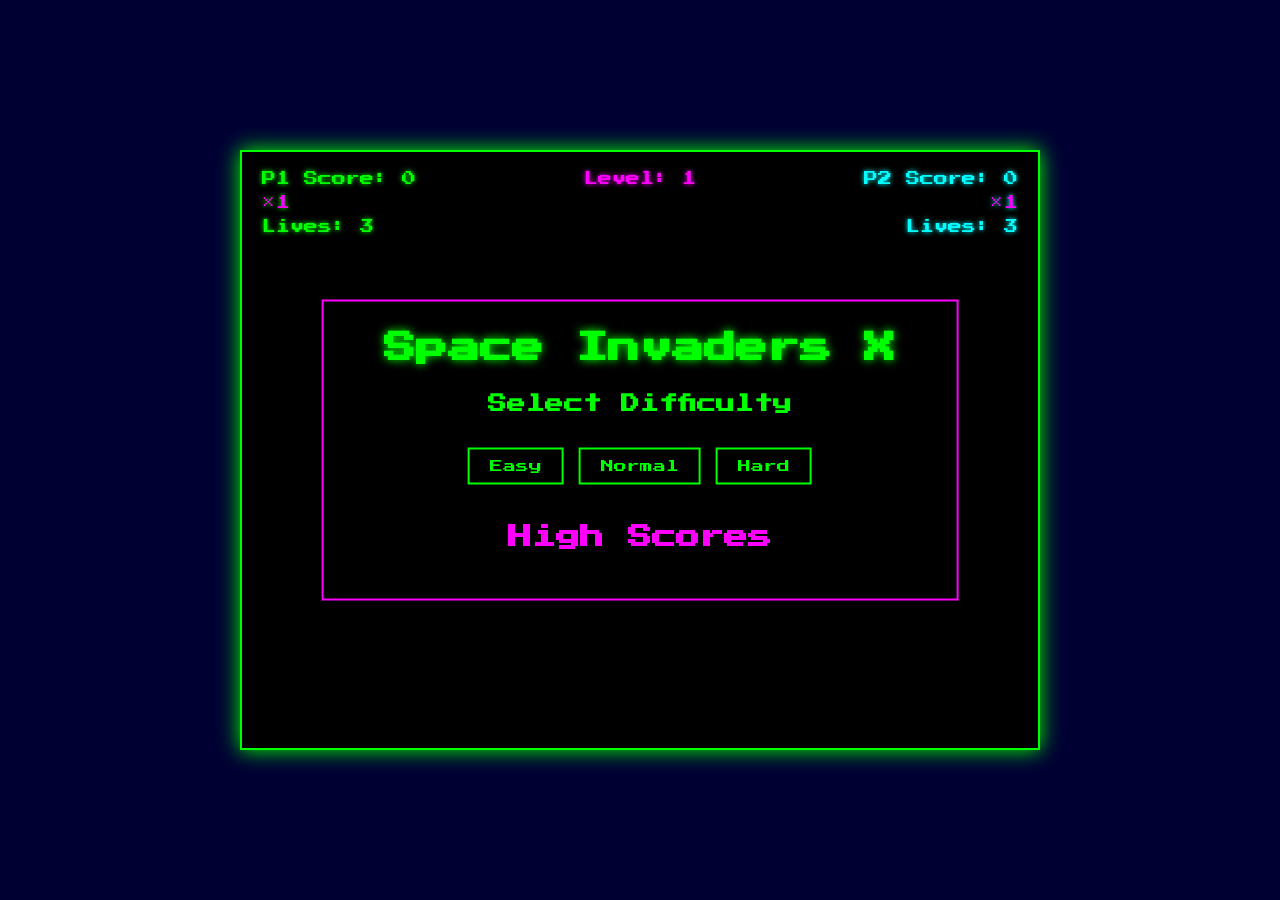
<file: games/ai-generated-platformer/index.html>
<!DOCTYPE html>
<html lang="en">
<head>
    <meta charset="UTF-8">
    <meta name="viewport" content="width=device-width, initial-scale=1.0">
    <title>Space Invaders X</title>
    <link rel="stylesheet" href="styles.css">
</head>
<body>
    <div class="game-container">
        <div class="hud">
            <div class="player1-hud">
                <div class="score">P1 Score: <span id="score1">0</span></div>
                <div class="multiplier">×<span id="multiplier1">1</span></div>
                <div class="lives">Lives: <span id="lives1">3</span></div>
                <div class="powerup-timer" id="powerupTimer1"></div>
            </div>
            <div class="level">Level: <span id="level">1</span></div>
            <div class="player2-hud">
                <div class="score">P2 Score: <span id="score2">0</span></div>
                <div class="multiplier">×<span id="multiplier2">1</span></div>
                <div class="lives">Lives: <span id="lives2">3</span></div>
                <div class="powerup-timer" id="powerupTimer2"></div>
            </div>
        </div>
        <canvas id="gameCanvas"></canvas>
        <div class="menu" id="menu">
            <h1>Space Invaders X</h1>
            <div class="difficulty-selection">
                <h3>Select Difficulty</h3>
                <div class="difficulty">
                    <button class="difficulty-btn" data-difficulty="easy">Easy</button>
                    <button class="difficulty-btn" data-difficulty="normal">Normal</button>
                    <button class="difficulty-btn" data-difficulty="hard">Hard</button>
                </div>
                <button id="startBtn" class="hidden">Start Game</button>
            </div>
            <div class="high-scores">
                <h2>High Scores</h2>
                <ol id="highScoresList"></ol>
            </div>
        </div>
        <div class="game-over hidden" id="gameOver">
            <h2>Game Over</h2>
            <p>Player 1 Score: <span id="finalScore1">0</span></p>
            <p>Player 2 Score: <span id="finalScore2">0</span></p>
            <p>Total Score: <span id="finalScoreTotal">0</span></p>
            <button id="restartBtn">Play Again</button>
        </div>
    </div>
    <div class="pause-overlay hidden" id="pauseOverlay">
        <h2>PAUSED</h2>
        <p>Press P to resume</p>
    </div>
    <script type="module" src="game.js"></script>
</body>
</html>
</file>
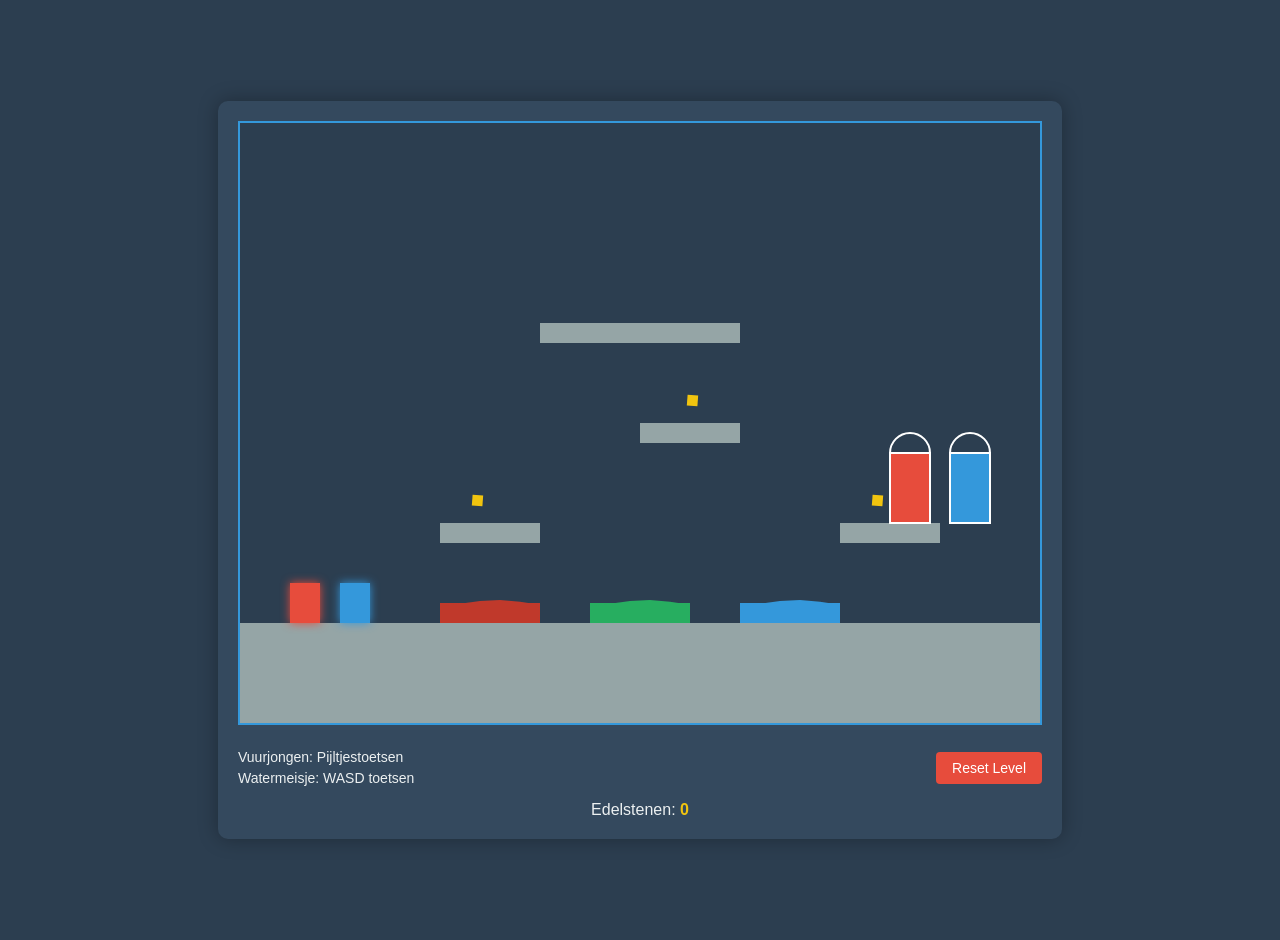
<file: games/ai-generated-vjwm/index.html>
<!DOCTYPE html>
<html lang="en">
<head>
    <meta charset="UTF-8">
    <meta name="viewport" content="width=device-width, initial-scale=1.0">
    <title>Vuurjongen & Watermeisje</title>
    <link rel="stylesheet" href="styles.css">
</head>
<body>
    <div class="game-container">
        <canvas id="gameCanvas"></canvas>
        <div class="controls">
            <div class="player-controls">
                <p>Vuurjongen: Pijltjestoetsen</p>
                <p>Watermeisje: WASD toetsen</p>
            </div>
            <button id="resetButton">Reset Level</button>
        </div>
        <div id="gameStats">
            <span>Edelstenen: <span id="gemsCollected">0</span></span>
        </div>
    </div>
    <script src="js/collision.js"></script>
    <script src="js/player.js"></script>
    <script src="js/level.js"></script>
    <script src="js/game.js"></script>
</body>
</html>
</file>
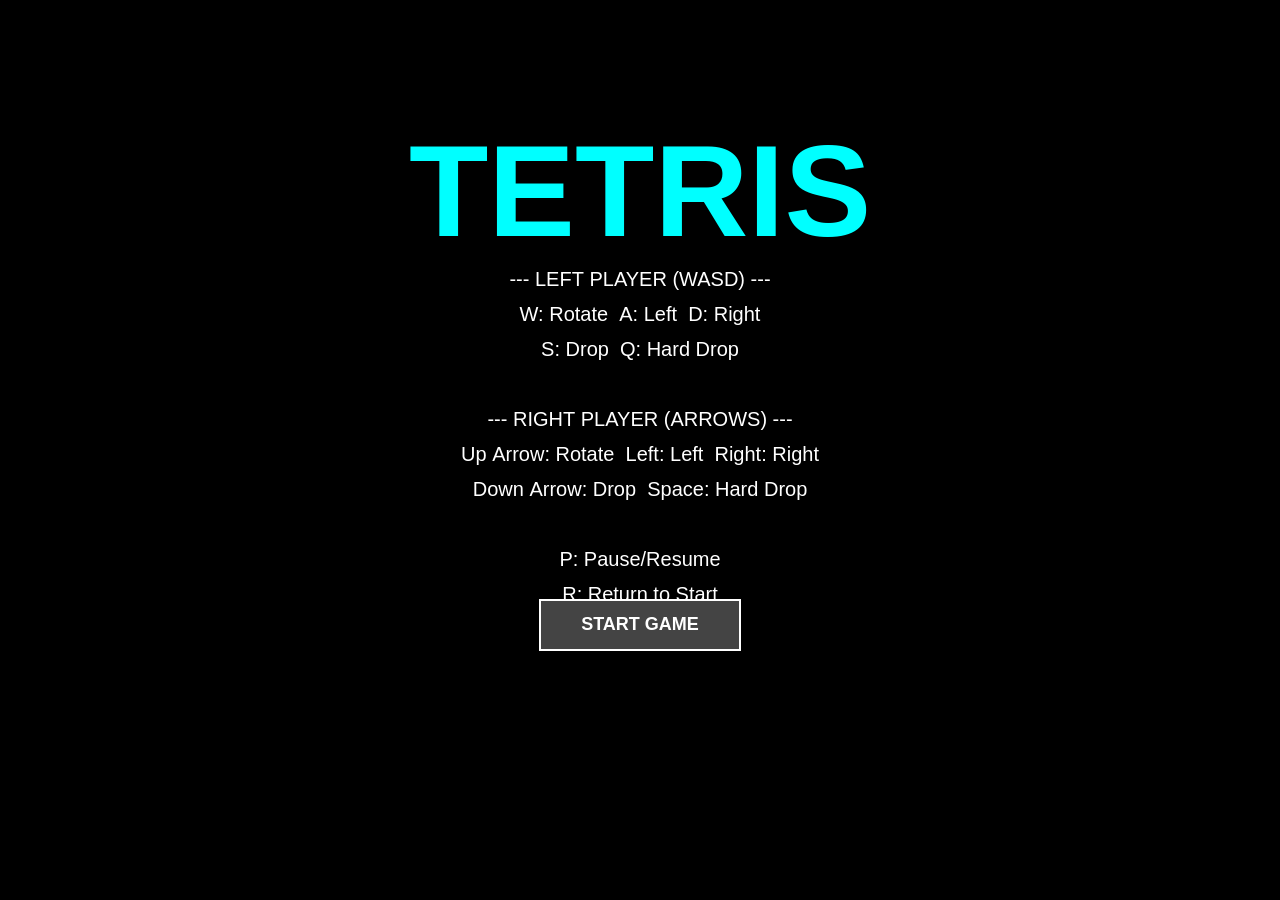
<file: games/Tetris-5v-26/index.html>
<!doctype html>
<html lang="nl">
<head>
  <meta charset="utf-8" />
  <meta name="viewport" content="width=device-width, initial-scale=1" />
  <title>Tetris – Les 1</title>

  <style>
    html, body {
      margin: 0;
      padding: 0;
      overflow: hidden;
      background: black;
    }
    canvas { display: block; }
  </style>
</head>
<body>
  <!-- canvas for the game -->
  <canvas id="tetris"></canvas>

  <!-- game code -->
  <script src="./game.js"></script>

  <script>
    // start when DOM is ready
    window.addEventListener('DOMContentLoaded', () => {
      Tetris.start('tetris');
    });
  </script>
</body>
</html>
</file>
<file: games/ai-generated-platformer/styles.css>
@import url('https://fonts.googleapis.com/css2?family=Press+Start+2P&display=swap');

:root {
    --primary-color: #00ff00;
    --secondary-color: #ff00ff;
    --background-color: #000033;
    --text-color: #ffffff;
}

* {
    margin: 0;
    padding: 0;
    box-sizing: border-box;
}

body {
    background-color: var(--background-color);
    font-family: 'Press Start 2P', cursive;
    color: var(--text-color);
    display: flex;
    justify-content: center;
    align-items: center;
    min-height: 100vh;
    overflow: hidden;
}

.game-container {
    position: relative;
    width: 800px;
    height: 600px;
    border: 2px solid var(--primary-color);
    box-shadow: 0 0 20px var(--primary-color);
}

#gameCanvas {
    width: 100%;
    height: 100%;
    background-color: black;
}

.hud {
    position: absolute;
    top: 20px;
    left: 20px;
    right: 20px;
    display: flex;
    justify-content: space-between;
    align-items: flex-start;
    font-size: 14px;
}

.player1-hud, .player2-hud {
    display: flex;
    flex-direction: column;
    gap: 10px;
}

.player1-hud {
    color: #00ff00;
    text-shadow: 0 0 5px #00ff00;
}

.player2-hud {
    color: #00ffff;
    text-shadow: 0 0 5px #00ffff;
    text-align: right;
}

.level {
    color: var(--secondary-color);
    text-shadow: 0 0 5px var(--secondary-color);
    text-align: center;
}

.multiplier {
    color: #ff00ff;
    animation: pulse 1s infinite;
}

#powerupTimer1, #powerupTimer2 {
    height: 4px;
    background-color: var(--secondary-color);
    transition: width 0.1s linear;
    width: 0;
    margin-top: 5px;
}

#powerupTimer1 {
    background-color: #00ff00;
}

#powerupTimer2 {
    background-color: #00ffff;
    margin-left: auto;
}

@keyframes pulse {
    0% { transform: scale(1); }
    50% { transform: scale(1.2); }
    100% { transform: scale(1); }
}

.menu, .game-over, .pause-overlay {
    position: absolute;
    top: 50%;
    left: 50%;
    transform: translate(-50%, -50%);
    background-color: rgba(0, 0, 0, 0.9);
    padding: 30px;
    border: 2px solid var(--secondary-color);
    text-align: center;
    width: 80%;
}

h1 {
    color: var(--primary-color);
    font-size: 2em;
    margin-bottom: 30px;
    text-shadow: 0 0 10px var(--primary-color);
}

h2 {
    color: var(--secondary-color);
    font-size: 1.5em;
    margin: 20px 0;
}

.difficulty-selection {
    margin: 20px 0;
    display: flex;
    flex-direction: column;
    align-items: center;
    gap: 15px;
}

.difficulty-selection h3 {
    color: var(--primary-color);
    margin-bottom: 10px;
}

.difficulty {
    display: flex;
    gap: 15px;
    justify-content: center;
}

.difficulty-btn {
    background-color: transparent;
    border: 2px solid var(--primary-color);
    color: var(--primary-color);
    padding: 10px 20px;
    font-family: 'Press Start 2P', cursive;
    font-size: 0.8em;
    cursor: pointer;
    transition: all 0.3s ease;
}

.difficulty-btn:hover {
    background-color: var(--primary-color);
    color: black;
    box-shadow: 0 0 20px var(--primary-color);
}

#startBtn {
    margin-top: 20px;
    background-color: var(--secondary-color);
    border-color: var(--secondary-color);
    color: black;
    font-size: 1.2em;
    padding: 15px 40px;
}

#startBtn:hover {
    box-shadow: 0 0 30px var(--secondary-color);
}

.difficulty-btn.selected {
    background-color: var(--primary-color);
    color: black;
    box-shadow: 0 0 20px var(--primary-color);
}

button {
    background-color: transparent;
    border: 2px solid var(--primary-color);
    color: var(--primary-color);
    padding: 15px 30px;
    font-family: 'Press Start 2P', cursive;
    font-size: 1em;
    cursor: pointer;
    transition: all 0.3s ease;
    margin: 10px 0;
}

.pause-overlay {
    position: absolute;
    top: 50%;
    left: 50%;
    transform: translate(-50%, -50%);
    background-color: rgba(0, 0, 0, 0.8);
    padding: 30px;
    border: 2px solid var(--primary-color);
    text-align: center;
    pointer-events: none;
}

.pause-overlay h2 {
    color: var(--primary-color);
    font-size: 2em;
    margin-bottom: 10px;
    animation: blink 1s infinite;
}

@keyframes blink {
    0% { opacity: 1; }
    50% { opacity: 0; }
    100% { opacity: 1; }
}

button:hover {
    background-color: var(--primary-color);
    color: black;
    box-shadow: 0 0 20px var(--primary-color);
}

.high-scores {
    margin-top: 30px;
}

#highScoresList {
    list-style-position: inside;
    text-align: left;
    max-height: 200px;
    overflow-y: auto;
    margin-top: 10px;
}

#highScoresList li {
    margin: 10px 0;
    color: var(--text-color);
}

.hidden {
    display: none;
}

@keyframes glow {
    0% { text-shadow: 0 0 5px var(--primary-color); }
    50% { text-shadow: 0 0 20px var(--primary-color), 0 0 30px var(--primary-color); }
    100% { text-shadow: 0 0 5px var(--primary-color); }
}

.score {
    animation: glow 2s infinite;
}
</file>
<file: games/ai-generated-vjwm/styles.css>
body {
    margin: 0;
    padding: 20px;
    display: flex;
    justify-content: center;
    align-items: center;
    min-height: 100vh;
    background-color: #2c3e50;
    font-family: Arial, sans-serif;
}

.game-container {
    background-color: #34495e;
    padding: 20px;
    border-radius: 10px;
    box-shadow: 0 0 20px rgba(0, 0, 0, 0.3);
}

#gameCanvas {
    background-color: #000;
    border: 2px solid #3498db;
}

.controls {
    margin-top: 15px;
    color: #ecf0f1;
    display: flex;
    justify-content: space-between;
    align-items: center;
}

.player-controls {
    font-size: 14px;
}

.player-controls p {
    margin: 5px 0;
}

#resetButton {
    background-color: #e74c3c;
    color: white;
    border: none;
    padding: 8px 16px;
    border-radius: 4px;
    cursor: pointer;
    font-size: 14px;
}

#resetButton:hover {
    background-color: #c0392b;
}

#gameStats {
    color: #ecf0f1;
    font-size: 16px;
    margin-top: 10px;
    text-align: center;
}

#gemsCollected {
    font-weight: bold;
    color: #f1c40f;
}
</file>
